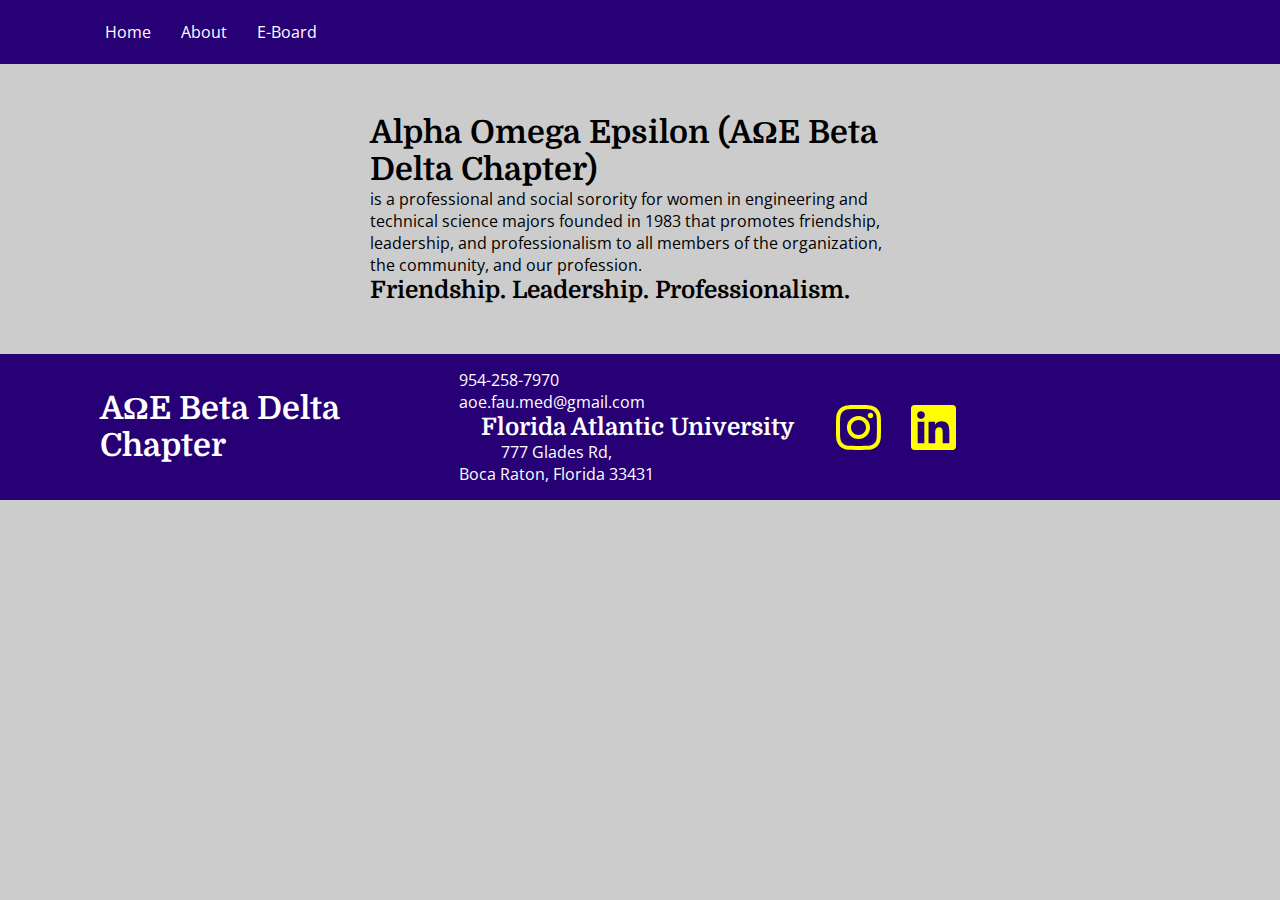
<file: index.html>
<!DOCTYPE html>
<html>
<head>
    <title>Home</title>
    <link rel="shortcut icon" href="images/favicon.jpg" type="image/x-icon">
    <link rel="stylesheet" href="style.css">
    <meta name="viewport" content="width=device-width, initial-scale=1.0">
</head>
<body>
<header>
<nav>
<ul>
    <li><a href="index.html">Home</a></li>
    <li><a href="about.html">About</a></li>
    <li><a href="board.html">E-Board</a></li>
</ul>
</nav>
</header>
<main>
    <section id="one">
        <h1>Alpha Omega Epsilon (AΩE Beta Delta Chapter)</h1>
        <p>is a professional and social sorority for women in engineering and technical science majors founded in 1983 that promotes friendship, leadership, and professionalism to all members of the organization, the community, and our profession.</p>
    </section>
    <section id="two">
        <h2>Friendship. Leadership. Professionalism.</h2>
    </section>
</main>
<footer>
    <h1 id="footer-title">AΩE Beta Delta Chapter</h1>
    <address>
        <a href="tel:+19542587970">954-258-7970</a>
        <a href="mailto:aoe.fau.med@gmail.com">aoe.fau.med@gmail.com</a>
        <h2>Florida Atlantic University</h2>
        <div id="address">
            <p>777 Glades Rd,<br>Boca Raton, Florida 33431</p>
        </div>    
    </address>
    <div id="socials">
        <a href="https://www.instagram.com/aomegae.fau/"><img src="images/instagram.svg" alt="Instagram"></a>
        <a href="https://www.linkedin.com/company/alphaomegaepsilonfau/"><img src="images/LinkedIn.svg" alt="LinkedIn"></a>
    </div>
</footer>
</body>
</html>
</file>
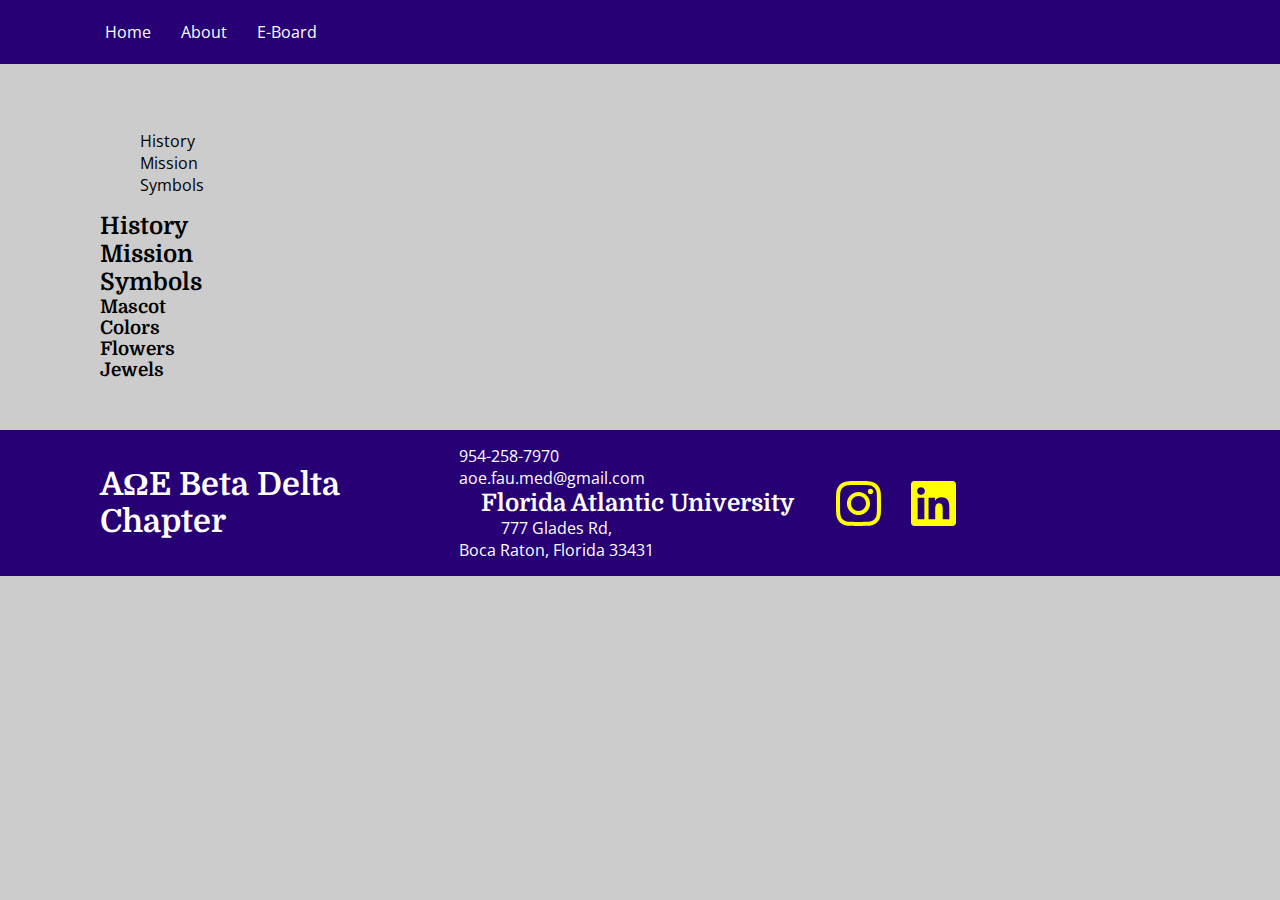
<file: about.html>
<!DOCTYPE html>
<html>
<head>
    <title>About</title>
    <link rel="shortcut icon" href="images/favicon.jpg" type="image/x-icon">
    <link rel="stylesheet" href="style.css">
    <link rel="stylesheet" href="about.css">
    <meta name="viewport" content="width=device-width, initial-scale=1.0">
</head>
<body>
<header>
<nav>
    <ul>
        <li><a href="index.html">Home</a></li>
        <li><a href="about.html">About</a></li>
        <li><a href="board.html">E-Board</a></li>
    </ul>
</nav>
</header>
<main>
<section>
    <ul>
        <li><a href="#history">History</a></li>
        <li><a href="#mission">Mission</a></li>
        <li><a href="#symbols">Symbols</a></li>
    </ul>
</section>
<section>
    <h2 id="history">History</h2>

    <h2 id="mission">Mission</h2>

    <h2 id="symbols">Symbols</h2>
    <h3>Mascot</h3>
    <h3>Colors</h3>
    <h3>Flowers</h3>
    <h3>Jewels</h3>
</section>
</main>
<footer>
    <h1 id="footer-title">AΩE Beta Delta Chapter</h1>
    <address>
        <a href="tel:+19542587970">954-258-7970</a>
        <a href="mailto:aoe.fau.med@gmail.com">aoe.fau.med@gmail.com</a>
        <h2>Florida Atlantic University</h2>
        <div id="address">
            <p>777 Glades Rd,<br>Boca Raton, Florida 33431</p>
        </div>    
    </address>
    <div id="socials">
        <a href="https://www.instagram.com/aomegae.fau/"><img src="images/instagram.svg" alt="Instagram"></a>
        <a href="https://www.linkedin.com/company/alphaomegaepsilonfau/"><img src="images/LinkedIn.svg" alt="LinkedIn"></a>
    </div>
</footer>
</body>
</html>
</file>
<file: style.css>
@charset "utf-8";
@import url('https://fonts.googleapis.com/css2?family=Domine:wght@400..700&display=swap');
@import url('https://fonts.googleapis.com/css2?family=Domine:wght@400..700&family=Open+Sans:ital,wght@0,300..800;1,300..800&display=swap');

*{
	font-family: 'Open Sans', sans-serif;
	box-sizing: border-box; 
}

body, main, header, p, h1, h2, h3, h4, h5, h6, footer, li{
	display: block;
	margin: 0px;
	padding: 0px;
}

h1, h2, h3, h4, h5, h6{
	font-family: 'Domine', serif;   
}

a{
    color: black;
    text-decoration: none;
}

a:hover{
    color: #ffff01;
}

body{
    width: 100%;
    background: #cccccc;
}

nav{
    display: flex;
    flex-flow: row wrap;
    padding: 0px 50px;
}

nav ul{
    width: 100%;
    display: flex;
    flex-flow: row wrap;
}

nav a{
    display: flex;
    flex-flow: row wrap;
    padding: 5px 15px;
}

nav a:hover{
    color: #ffff01;
    text-decoration: underline;
}

nav a:first{
    padding: 5px 0px;
}

nav, nav a, footer, footer a{
    width: 100%;
    display: flex;
    flex-flow: row wrap;
    background: #270075;
    color: white;
}

main{
    width: 100%;
    display: flex;
    flex-flow: row wrap;
    padding: 50px 100px;
}

section#one{
    width: 100%;
    display: flex;
    flex-flow: column wrap;
    margin: auto;
}

section#one h1, section#one p{
    width: 50%;
    margin: auto;
}

section#two{
    width: 50%;
    display: flex;
    flex-flow: row wrap;
    margin: auto;
}

section#two h2{
    width: 100%;
}


footer{
    padding: 15px 100px;
}

#footer-title{
    width: 33%;
    margin: auto 0px;
}

footer address{
    width: 33%;
    flex-flow: row wrap;
    margin: auto;
    font-style: normal;
    text-align: center;
}

footer address a{
    text-align: center;
}

footer #address{
    display: flex;
    flex-flow: row wrap;
    margin: auto;
    text-align: center;
}

#address p{
    text-align: center;
}

footer #socials{
    width: 33%;
    display: flex;
    flex-flow: row wrap;
    margin: auto;
}

#socials a{
    width: 45px;
    aspect-ratio: 1/1;
    display: flex;
    flex-flow: row wrap;
    margin: 15px;
}

#socials a img{
    width: 100%;
}
</file>
<file: about.css>
@charset "utf-8";

section{
    width: 100%;
}
</file>
